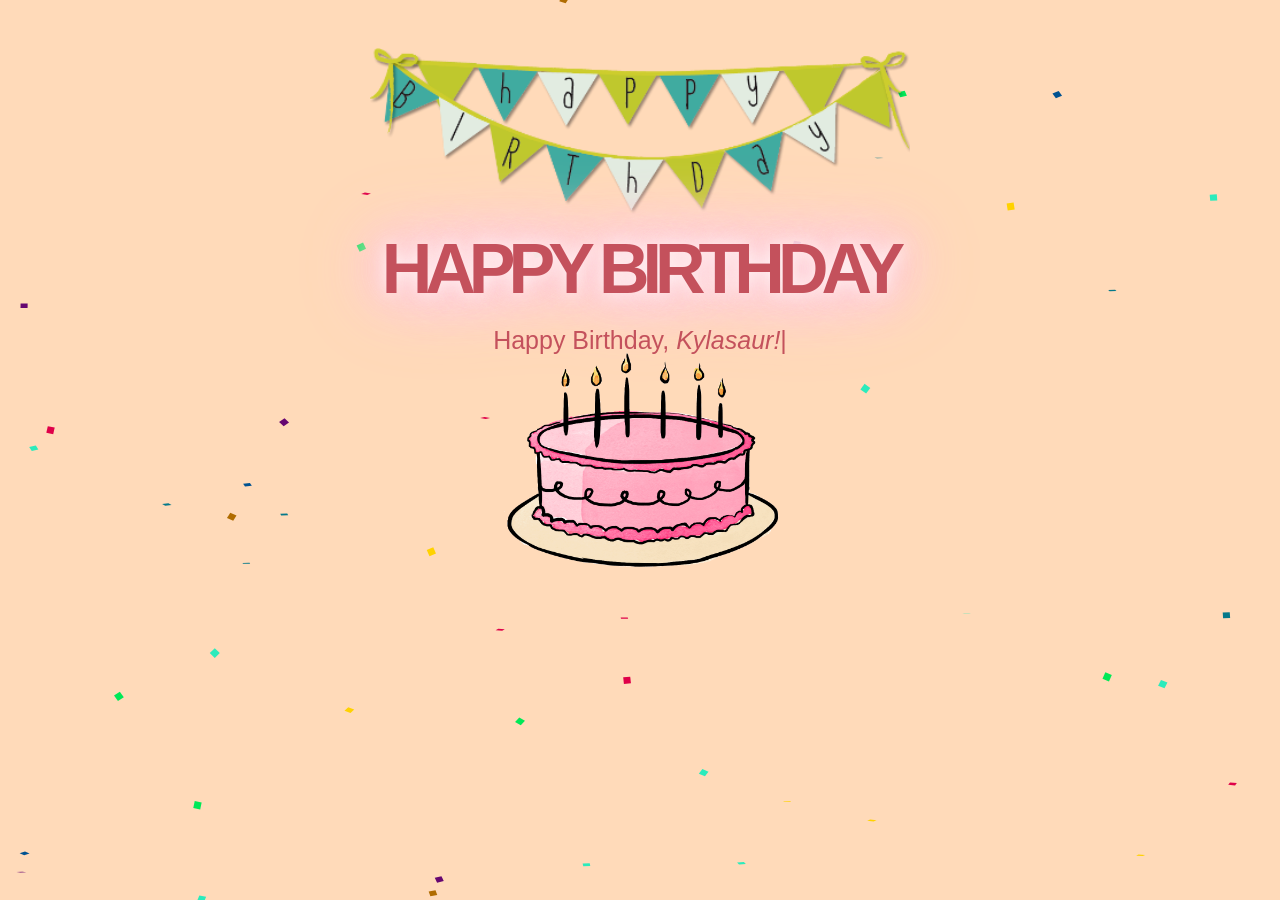
<file: index.html>
<html>

<head>
    <title>Happy Birthday</title>
    <meta charset="utf-8">
    <meta name="viewport" content="width=device-width, initial-scale=1.0">
    <link rel="stylesheet" href="css/bootstrap.min.css">
    <link rel="stylesheet" href="style.css">
</head>

<body>
    <div class="container">
        <div class="row">
            <!-- Removed loader and start button -->
        </div>
    </div>
    <audio class="song" controls loop>
        <source src="music.mp3">
        </source>
        Your browser isn't invited for super fun audio time.
    </audio>
    <canvas id="confetti"></canvas>
    <div id="balloon-container"></div>
    <div class="main">
        <div class="container pt-5">
            <div class="row">

                <div class="col-12 col-xl-6 mx-auto">
                    <img src="img/banner.png" alt="">
                </div>

                <div class="col-12  text-center">
                    <div id="name" class="area">HAPPY BIRTHDAY</div>
                </div>

                <div class="col-12 text-center">
                    <div class="type-wrap">
                        <div id="typed-strings" class="typing">
                            <h2>Happy Birthday, <i id="nae">Kylasaur!</i></h2>
                            <h2>Have a wonderful day</h2>
                            <h2>Filled with joy and happiness.</h2>
                        </div>
                        <span id="typed" style="white-space:pre;"></span>
                    </div>
                </div>

                <div class="col-12 col-xl-3 cake">
                    <img src="img/cake.gif" alt="" id="cake-img">
                </div>
            </div>
        </div>
    </div>
    <!-- Birthday Letter Modal -->
    <div id="birthday-letter-modal" class="modal-overlay" style="display:none;">
        <div class="modal-content">
            <button id="close-letter" class="close-modal">&times;</button>
            <h4 style="color:#ff69b4; margin-bottom:12px;">A Letter for You</h4>
            <p>Dear Kyla,</p>
            <p>Happy birthday princess, my sweet girl, my loving girl, my baby, my miss sungit and my other half. I'm wishing you nothing but happiness with your whole existence! you're already 20 years and welcome to adulthood. I'm so proud of you for coming this far and for overcoming lahat ng challenges na kinaharap mo throughout the year. You're so tough baby! ang galing galing mo for overcoming lahat ng 'yon. Maybe, because you're already 20 mapapatanong ka na "what to do next?". You don't have to be scared bb, you just have to face everything with all your might! Normal na matakot especially if you don't know what's coming next pero one thing is you have me and company mo 'ko and sasamahan kita sa lahat ng struggles and challenges na kakagarapin mo. 

                On this special day, I want to remind you how much you mean to me. You light up my life with your infectious laughter and your so beautiful smile. You make me a better person in every way, and I'm grateful for every moment we spend together. Enjoy your day, pretty! Let's celebrate your birthday mamaya, okii? Ako bahala sa'yo and I'll make sure na kahit papaano you will feel na important 'yung birthday mo especially to me. Mahal na mahal kita so much, my kyla.</p>
            <p style="margin-top:18px;">Happy Birthday! 🎂🎉</p>
            <p style="text-align:right; margin-top:24px;">With love,<br>Aljhun</p>
        </div>
    </div>
</body>
<script src="js/jquery.js"></script>
<script src="js/typed.min.js"></script>
<script src="js/script.js"></script>

</html>
</file>
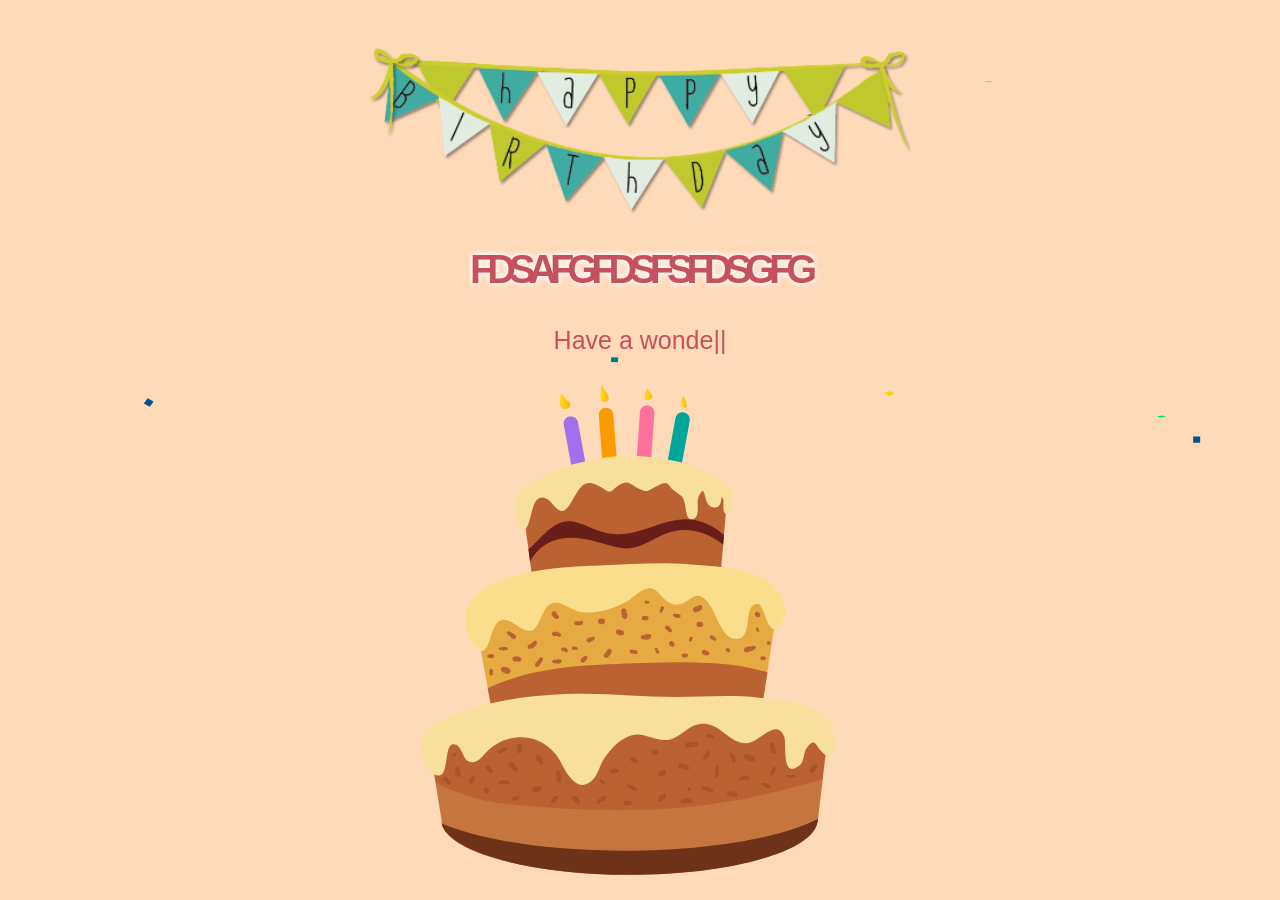
<file: Happy Birthday.html>
<html class="gr__localhost"><head>
<meta http-equiv="content-type" content="text/html; charset=UTF-8">
    <title>Happy Birthday</title>
    <meta charset="utf-8">
    <meta name="viewport" content="width=device-width, initial-scale=1.0">
    
    
<link rel="stylesheet" href="Happy%20Birthday_files/bootstrap.css"><link rel="stylesheet" href="Happy%20Birthday_files/style.css"></head>

<body data-gr-c-s-loaded="true">
    <div>
        <div class="container">
            <div>
                <div class="row">
                    <!-- Removed loader and start button -->
                </div>
            </div>
        </div>
    </div>
    <audio class="song" controls="controls" loop="">
        <source src="Happy%20Birthday_files/music.mp3">
        
        Your browser isn't invited for super fun audio time.
    </audio>

    <canvas id="confetti" width="438" height="726"></canvas>
    <div class="container pt-5">
        <div class="row">
            <div class="col-12 col-xl-6 mx-auto">
                <img src="Happy%20Birthday_files/banner.png" alt="">
            </div>
            <div class="col-12  text-center">
                <div id="name" class="area">fdsafgfdsfsfdsgfg</div>
            </div>

            <div class="col-12 text-center">
                <div class="type-wrap">
                    <div id="typed-strings" class="typing" style="display: none;">
                        <h2>Happy Birthday <i id="nae">fdsafgfdsfsfdsgfg</i></h2>
                        <h2>Have a wonderful day</h2>
                        <h2>Filled with joy and happiness.</h2>
                    </div>
                    <span id="typed" style="white-space:pre;">Happy Birthday <i id="nae">fdsafgfdsfsfdsgf</i></span><span class="typed-cursor">|</span>
                </div>
            </div>

            <div class="col-12 col-xl-6 mx-auto">
                <img src="Happy%20Birthday_files/cake.svg" alt="">
            </div>
        </div>

    </div>
    <img src="Happy%20Birthday_files/Balloon-Border.png" class="balloon-border" style="top: -500px;" width="100%">


<!-- Code injected by live-server -->
<script type="text/javascript">
	// <![CDATA[  <-- For SVG support
	if ('WebSocket' in window) {
		(function () {
			function refreshCSS() {
				var sheets = [].slice.call(document.getElementsByTagName("link"));
				var head = document.getElementsByTagName("head")[0];
				for (var i = 0; i < sheets.length; ++i) {
					var elem = sheets[i];
					var parent = elem.parentElement || head;
					parent.removeChild(elem);
					var rel = elem.rel;
					if (elem.href && typeof rel != "string" || rel.length == 0 || rel.toLowerCase() == "stylesheet") {
						var url = elem.href.replace(/(&|\?)_cacheOverride=\d+/, '');
						elem.href = url + (url.indexOf('?') >= 0 ? '&' : '?') + '_cacheOverride=' + (new Date().valueOf());
					}
					parent.appendChild(elem);
				}
			}
			var protocol = window.location.protocol === 'http:' ? 'ws://' : 'wss://';
			var address = protocol + window.location.host + window.location.pathname + '/ws';
			var socket = new WebSocket(address);
			socket.onmessage = function (msg) {
				if (msg.data == 'reload') window.location.reload();
				else if (msg.data == 'refreshcss') refreshCSS();
			};
			if (sessionStorage && !sessionStorage.getItem('IsThisFirstTime_Log_From_LiveServer')) {
				console.log('Live reload enabled.');
				sessionStorage.setItem('IsThisFirstTime_Log_From_LiveServer', true);
			}
		})();
	}
	else {
		console.error('Upgrade your browser. This Browser is NOT supported WebSocket for Live-Reloading.');
	}
	// ]]>
</script>
<script src="Happy%20Birthday_files/snowflakes.js"></script>
<script src="Happy%20Birthday_files/jquery.js"></script>
<script src="Happy%20Birthday_files/typed.js"></script>
<script src="Happy%20Birthday_files/script.js"></script><style type="text/css" data-typed-js-css="true">
        .typed-cursor{
          opacity: 1;
        }
        .typed-cursor.typed-cursor--blink{
          animation: typedjsBlink 0.7s infinite;
          -webkit-animation: typedjsBlink 0.7s infinite;
                  animation: typedjsBlink 0.7s infinite;
        }
        @keyframes typedjsBlink{
          50% { opacity: 0.0; }
        }
        @-webkit-keyframes typedjsBlink{
          0% { opacity: 1; }
          50% { opacity: 0.0; }
          100% { opacity: 1; }
        }
      </style>
<script>

</script>

</body><span class="gr__tooltip"><span class="gr__tooltip-content"></span><i class="gr__tooltip-logo"></i><span class="gr__triangle"></span></span></html>
</file>
<file: style.css>
/* customizable snowflake styling */
.loader button {
    width: 50%;
    height: 100px;
    position: fixed;
    left: 50%;
    top: 45%;
    transform: translateY(-50%);
    transform: translateX(-50%);
    background: center no-repeat #fff;
    z-index: 9999999999999999999999;
    font-size: 50px;
    outline: none;
    box-sizing: border-box;
    border: none;
    border-radius: .3em;
    text-transform: uppercase;
    box-shadow: 0 3px 6px rgba(0, 0, 0, .16), 0 3px 6px rgba(110, 80, 20, .4),
        inset 0 -2px 5px 1px rgba(139, 66, 8, 1),
        inset 0 -1px 1px 3px rgba(250, 227, 133, 1);
    background-image: linear-gradient(160deg, #a54e07, #b47e11, #fef1a2, #bc881b, #a54e07);
    border: 1px solid #a55d07;
    color: rgb(120, 50, 5);
    text-shadow: 0 2px 2px rgba(250, 227, 133, 1);
    cursor: pointer;
    transition: all .2s ease-in-out;
    background-size: 100% 100%;
    background-position: center;
}

.golden-btn:focus,
.golden-btn:hover {
    background-size: 150% 150%;
    box-shadow: 0 10px 20px rgba(0, 0, 0, 0.19), 0 6px 6px rgba(0, 0, 0, 0.23),
        inset 0 -2px 5px 1px #b17d10,
        inset 0 -1px 1px 3px rgba(250, 227, 133, 1);
    border: 1px solid rgba(165, 93, 7, .6);
    color: rgba(120, 50, 5, .8);
}

.golden-btn:active {
    box-shadow: 0 3px 6px rgba(0, 0, 0, .16), 0 3px 6px rgba(110, 80, 20, .4),
        inset 0 -2px 5px 1px #b17d10,
        inset 0 -1px 1px 3px rgba(250, 227, 133, 1);
}

.loader {
    position: fixed;
    left: 0px;
    top: 0px;
    width: 100%;
    height: 100%;
    z-index: 999;
    background: url(img/back.png) center no-repeat #000;
}

.song {
    display: none;
}

body {
    background-color: #FFDAB9;
}

img {
    width: 100%;
}

#name.area {
    text-align: center;
    font-size: 70px;
    color: #C4515C;
    letter-spacing: -7px;
    font-weight: 700;
    text-transform: uppercase;
    animation: birthday-pop 2s cubic-bezier(.68,-0.55,.27,1.55) 0s 1, birthday-glow 2s linear 2s infinite alternate, pink-glow 3s linear 2s infinite;
    text-shadow:
        0 0 18px #fff,
        0 0 32px #ffb6c1,
        0 0 48px #fff,
        0 0 64px #ffb6c1,
        0 0 80px #fff;
    filter: drop-shadow(0 0 20px #ffb6c1);
}

@keyframes birthday-pop {
    0% {
        opacity: 0;
        transform: scale(0.7) rotate(-6deg);
        letter-spacing: -18px;
    }
    60% {
        opacity: 1;
        transform: scale(1.08) rotate(3deg);
        letter-spacing: 0px;
    }
    80% {
        transform: scale(0.97) rotate(-1deg);
    }
    100% {
        opacity: 1;
        transform: scale(1) rotate(0deg);
        letter-spacing: -7px;
    }
}

@keyframes birthday-glow {
    0% {
        text-shadow: 0px 0px 12px #fff, 0px 0px 18px #ffd700, 0px 0px 30px #ff69b4;
    }
    100% {
        text-shadow: 0px 0px 24px #fff, 0px 0px 36px #ffd700, 0px 0px 60px #ff69b4;
    }
}

@keyframes pink-glow {
    0% {
        text-shadow:
            0 0 18px #fff,
            0 0 32px #ffb6c1,
            0 0 48px #fff,
            0 0 64px #ffb6c1,
            0 0 80px #fff;
    }
    50% {
        text-shadow:
            0 0 28px #ffb6c1,
            0 0 48px #fff,
            0 0 64px #ffb6c1,
            0 0 80px #fff,
            0 0 100px #ffb6c1;
    }
    100% {
        text-shadow:
            0 0 18px #fff,
            0 0 32px #ffb6c1,
            0 0 48px #fff,
            0 0 64px #ffb6c1,
            0 0 80px #fff;
    }
}

#nae {
    text-transform: capitalize;
}

#confetti {
    position: absolute;
    left: 0;
    top: 0;
    height: 100%;
    width: 100%;
}

.type-wrap {
    font-size: 25px;
    color: #C4515C;

}

.cake {
    transform: translateY(-50%);
    transform: translateX(-50%);
    left: 50%;
    position: absolute;
    padding-top: 260px;
}


#balloon-container {
    position: fixed;
    left: 0;
    bottom: 0;
    width: 100vw;
    height: 100vh;
    pointer-events: none;
    z-index: 10;
}

.balloon {
    position: absolute;
    bottom: -120px;
    width: 60px;
    height: 80px;
    background: radial-gradient(circle at 60% 40%, #fff 10%, transparent 70%), var(--balloon-color, #ff69b4);
    border-radius: 60% 60% 60% 60% / 70% 70% 60% 60%;
    box-shadow: 0 8px 20px rgba(0,0,0,0.15);
    animation: float-up 6s linear forwards;
    z-index: 10;
    opacity: 0.85;
}

.balloon::after {
    content: '';
    display: block;
    position: absolute;
    left: 50%;
    bottom: -30px;
    width: 2px;
    height: 30px;
    background: #aaa;
    transform: translateX(-50%);
    z-index: 1;
}

@keyframes float-up {
    0% {
        transform: translateY(0) scale(1);
        opacity: 0.7;
    }
    80% {
        opacity: 1;
    }
    100% {
        transform: translateY(-110vh) scale(1.05);
        opacity: 0.1;
    }
}

.modal-overlay {
    position: fixed;
    top: 0;
    left: 0;
    width: 100vw;
    height: 100vh;
    background: rgba(0,0,0,0.45);
    display: flex;
    align-items: center;
    justify-content: center;
    z-index: 20000;
}

.modal-content {
    background: #fff;
    border-radius: 1.2em;
    box-shadow: 0 8px 32px #ffb6c1, 0 2px 8px #fffbe6;
    padding: 2.2em 2em 1.5em 2em;
    max-width: 650px;
    width: 96vw;
    color: #C4515C;
    font-size: 1.1em;
    font-family: 'Segoe Script', cursive;
    position: relative;
    animation: modal-pop 0.5s cubic-bezier(.68,-0.55,.27,1.55);
    max-height: 80vh;
    overflow-y: auto;
}

@keyframes modal-pop {
    0% { transform: scale(0.7) translateY(40px); opacity: 0; }
    80% { transform: scale(1.05) translateY(-8px); opacity: 1; }
    100% { transform: scale(1) translateY(0); opacity: 1; }
}

.close-modal {
    position: absolute;
    top: 0.7em;
    right: 1em;
    background: none;
    border: none;
    font-size: 2em;
    color: #ff69b4;
    cursor: pointer;
    transition: color 0.2s;
    z-index: 1;
}
.close-modal:hover {
    color: #C4515C;
}

@media (max-width: 600px) {
    .modal-content {
        width: 99vw;
        max-width: 99vw;
        padding: 1.2em 0.5em 1em 0.5em;
        font-size: 1em;
        max-height: 80vh;
    }
    .close-modal {
        top: 0.3em;
        right: 0.5em;
        font-size: 1.5em;
    }
}
</file>
